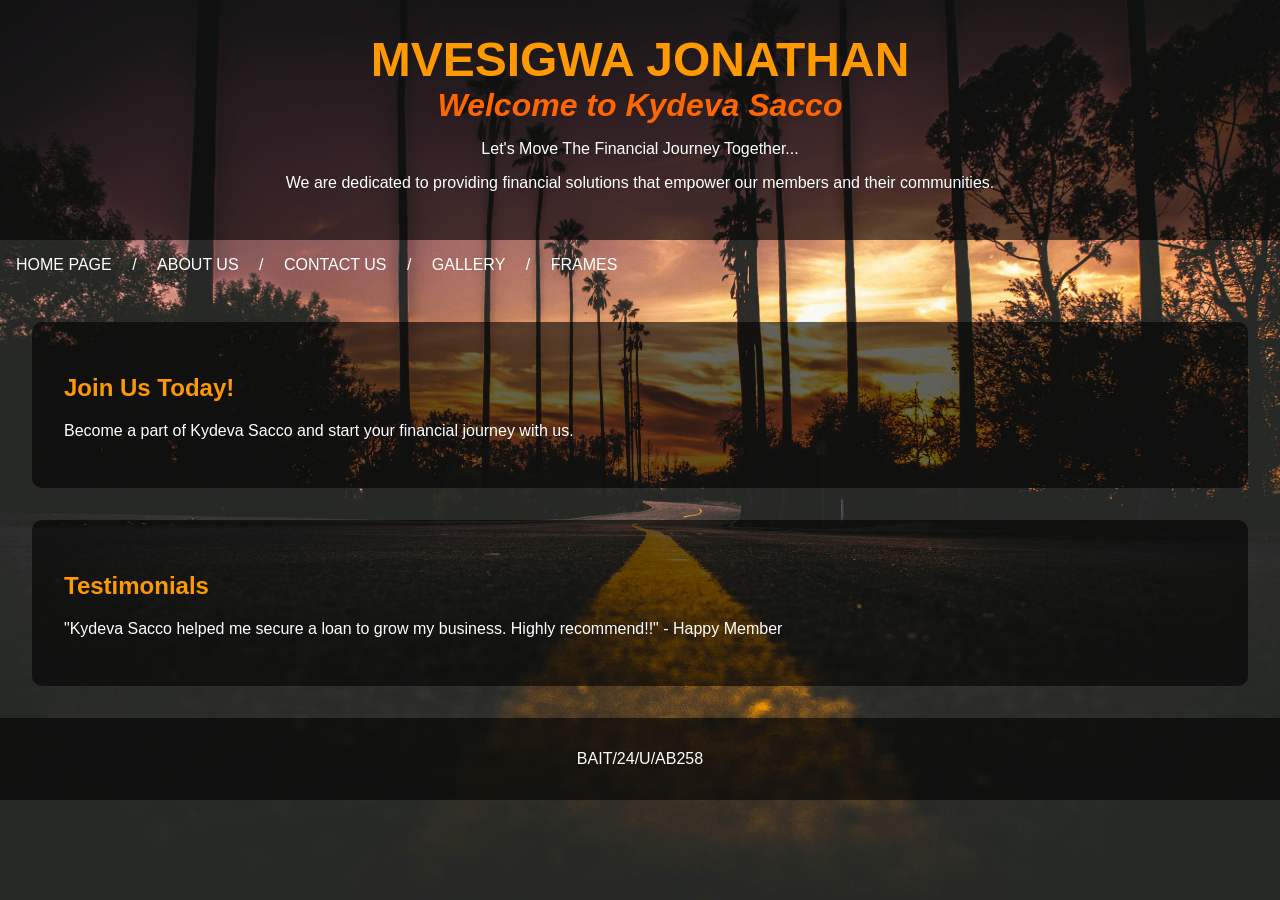
<file: index.html>
<!DOCTYPE html>
<html lang="en">
<head>
  <meta charset="UTF-8">
  <meta name="viewport" content="width=device-width, initial-scale=1.0">
  <title>Kydeva Sacco</title>
  <style>
    body {
      font-family: Arial, sans-serif;
      margin: 0;
      padding: 0;
      background: url('road.jpg') no-repeat center center fixed;
      background-size: cover;
      color: white;
    }
    .header {
      text-align: center;
      padding: 2em;
      background: rgba(0, 0, 0, 0.6);
    }
    .header h1 {
      margin: 0;
      font-size: 3em;
      color: #ff9900;
    }
    .header h2 {
      margin: 0;
      font-size: 2em;
      font-style: italic;
      color: #ff6600;
    }
    .section {
      padding: 2em;
      background: rgba(0, 0, 0, 0.6);
      margin: 2em;
      border-radius: 10px;
    }
    .section h2 {
      color: #ff9900;
    }
    .nav a {
      color: white;
      padding: 1em;
      text-decoration: none;
      display: inline-block;
    }
    .nav a:hover {
      background: #ff6600;
      color: black;
    }
    .footer {
      text-align: center;
      padding: 1em;
      background: rgba(0, 0, 0, 0.6);
      margin-top: 2em;
    }
  </style>
</head>
<body>
  <header class="header">
    <h1>MVESIGWA JONATHAN</h1>
    <h2>Welcome to Kydeva Sacco</h2>
    <p>Let's Move The Financial Journey Together...</p>
    <p>We are dedicated to providing financial solutions that empower our members and their communities.</p>
  </header>

  <div class="nav">
    <a href="new one home page.html">HOME PAGE</a> /
    <a href="new one about us.html">ABOUT US</a> /
    <a href="new one contact us.html">CONTACT US</a> /
    <a href="new one gallery.html">GALLERY</a> /
    <a href="farmes.html">FRAMES</a>
  </div>

  <section class="section">
    <h2>Join Us Today!</h2>
    <p>Become a part of Kydeva Sacco and start your financial journey with us.</p>
  </section>

  <section class="section">
    <h2>Testimonials</h2>
    <p>"Kydeva Sacco helped me secure a loan to grow my business. Highly recommend!!" - Happy Member</p>
  </section>

  <footer class="footer">
    <p>BAIT/24/U/AB258</p>
  </footer>
</body>
</html>
</file>
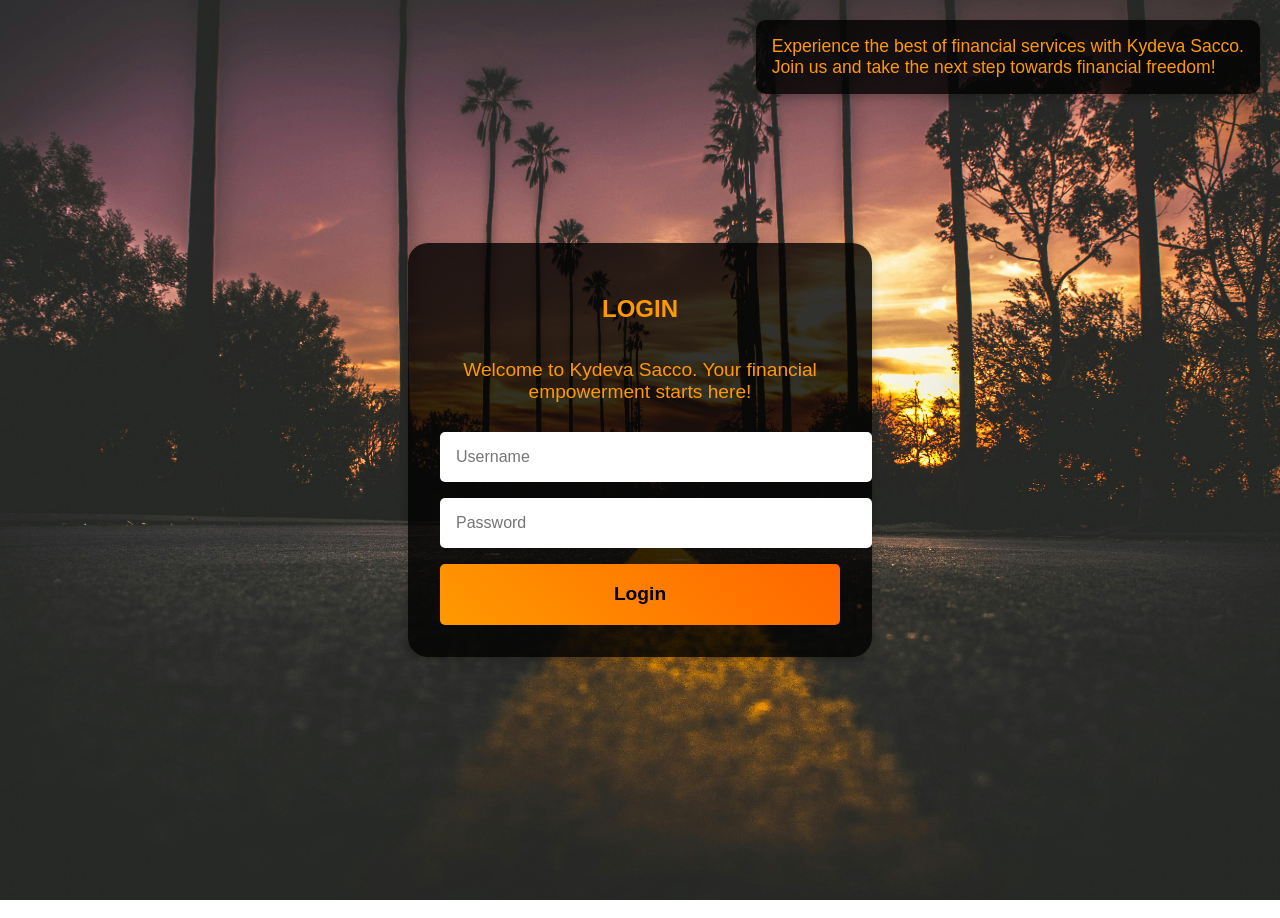
<file: form.html>
<!DOCTYPE html>
<html lang="en">
<head>
  <meta charset="UTF-8">
  <meta name="viewport" content="width=device-width, initial-scale=1.0">
  <meta name="description" content="Website designed on 2024/14/October">
  <title>Kydeva Sacco - Login</title>
  <style>
    body {
      font-family: 'Arial', sans-serif;
      color: #fff;
      background: url('road.jpg') center fixed;
      background-size: cover;
      margin: 0;
      padding: 0;
      position: relative;
    }
    .login-container {
      display: flex;
      justify-content: center;
      align-items: center;
      height: 100vh;
    }
    .login-box {
      background: rgba(0, 0, 0, 0.8);
      padding: 2em;
      border-radius: 20px;
      text-align: center;
      max-width: 400px;
      width: 100%;
      box-shadow: 0 4px 8px rgba(0, 0, 0, 0.2);
      transition: transform 0.3s ease-in-out, box-shadow 0.3s;
    }
    .login-box:hover {
      box-shadow: 0 8px 16px rgba(0, 0, 0, 0.4);
    }
    .login-box h2 {
      margin-bottom: 1.5em;
      color: #ff9900;
      text-transform: uppercase;
    }
    .login-box p {
      color: #ff9900;
      margin-bottom: 1.5em;
      font-size: 1.2em;
    }
    .login-box input[type="text"],
    .login-box input[type="password"] {
      width: 100%;
      padding: 1em;
      margin-bottom: 1em;
      border: none;
      border-radius: 5px;
      font-size: 1em;
      transition: background 0.3s ease;
    }
    .login-box input[type="text"]:focus,
    .login-box input[type="password"]:focus {
      background: rgba(255, 255, 255, 0.2);
      outline: none;
    }
    .login-box input[type="submit"] {
      background: linear-gradient(45deg, #ff9900, #ff6600);
      border: none;
      padding: 1em;
      width: 100%;
      border-radius: 5px;
      cursor: pointer;
      color: #000;
      font-weight: bold;
      font-size: 1.2em;
      transition: background 0.3s ease;
    }
    .login-box input[type="submit"]:hover {
      background: linear-gradient(45deg, #ff6600, #ff3300);
    }
    .welcome-message {
      position: absolute;
      top: 20px;
      right: 20px;
      background: rgba(0, 0, 0, 0.8);
      padding: 1em;
      border-radius: 10px;
      box-shadow: 0 4px 8px rgba(0, 0, 0, 0.2);
    }
    .welcome-message p {
      color: #ff9900;
      margin: 0;
      font-size: 1.1em;
    }
  </style>
</head>
<body>
  <div class="welcome-message">
    <p>Experience the best of financial services with Kydeva Sacco.</p>
    <p>Join us and take the next step towards financial freedom!</p>
  </div>
  <div class="login-container">
    <div class="login-box">
      <h2>Login</h2>
      <p>Welcome to Kydeva Sacco. Your financial empowerment starts here!</p>
      <form action="new one home page.html" method="post">
        <input type="text" name="username" placeholder="Username" required>
        <input type="password" name="password" placeholder="Password" required>
        <input type="submit" value="Login">
      </form>
    </div>
  </div>
</body>
</html>
git clone https://github.com/kaboggoza19/kaboggoza19.github.io
</file>
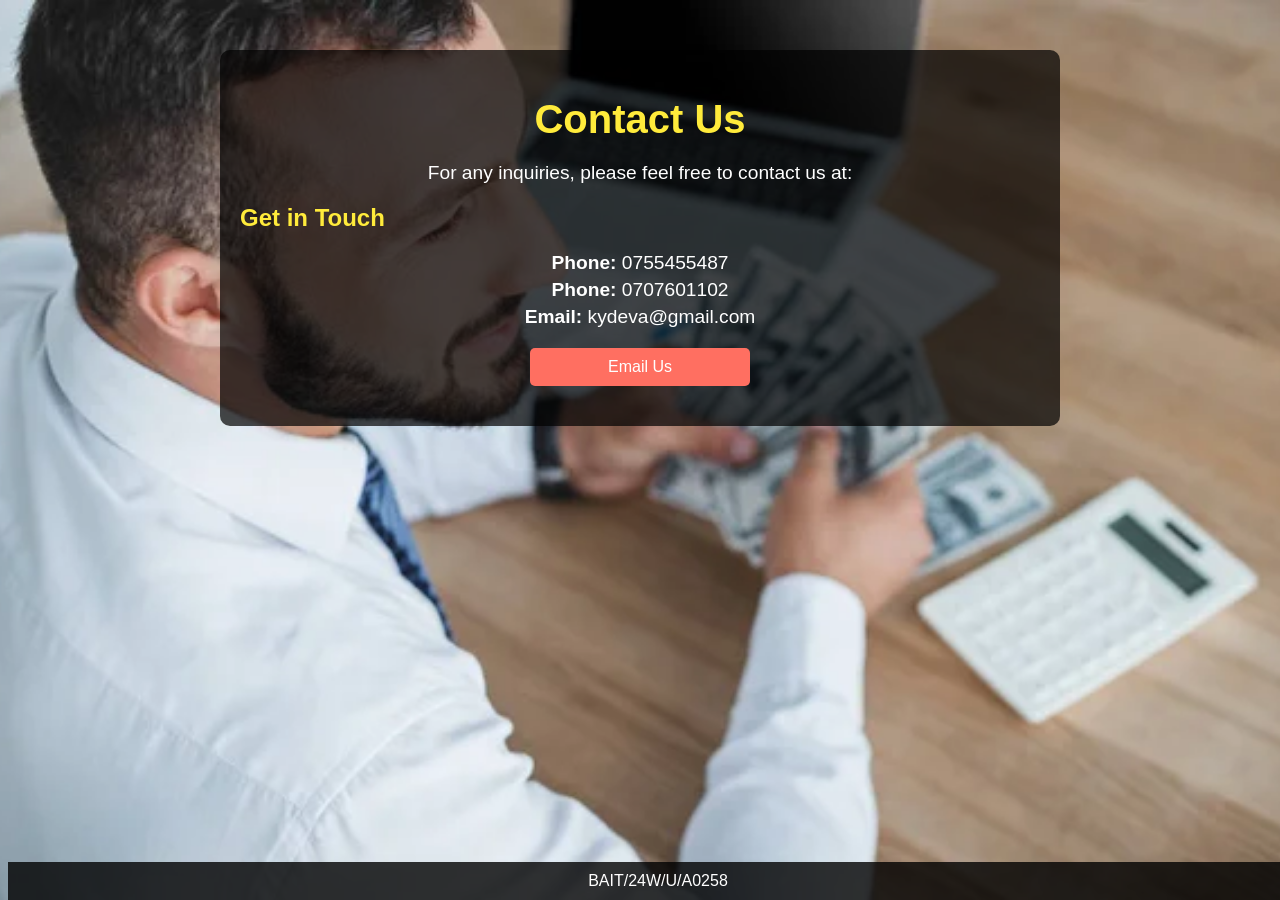
<file: new one contact us.html>
<!DOCTYPE html>
<html lang="en">
<head>
  <meta charset="UTF-8">
  <meta name="viewport" content="width=device-width, initial-scale=1.0">
  <title>Contact Us - Kydeva Sacco</title>
  <style>
    body {
      font-family: 'Segoe UI', Tahoma, Geneva, Verdana, sans-serif;
      
      background: url('money man.jpg') no-repeat center center fixed;
      background-size: cover;
      color: white;
    }
    .container {
      padding: 20px;
      max-width: 800px;
      margin: 50px auto;
      background: rgba(0, 0, 0, 0.7);
      border-radius: 10px;
      
    }
    h1 {
      text-align: center;
      color: #ffeb3b; /* Bright yellow */
      font-size: 2.5em;
      margin-bottom: 20px;
    }
    p {
      text-align: center;
      font-size: 1.2em;
    }
    .contact-info {
      text-align: left;
      margin-top: 20px;
    }
    .contact-info h2 {
      color: #ffeb3b; /* Bright yellow */
    }
    .contact-info p {
      margin: 5px 0;
    }
    .footer {
      text-align: center;
      padding: 10px;
      background: rgba(0, 0, 0, 0.8);
      color: white;
      position: fixed;
      bottom: 0;
      width: 100%;
    }
    .btn {
      display: block;
      width: 200px;
      margin: 20px auto;
      padding: 10px;
      background: #ff6f61;
      color: white;
      text-align: center;
      border-radius: 5px;
      text-decoration: none;
    }
    .btn:hover {
      background: #ff4436;
    }
  </style>
</head>
<body>
  <div class="container">
    <h1>Contact Us</h1>
    <p>For any inquiries, please feel free to contact us at:</p>
    <div class="contact-info">
      <h2>Get in Touch</h2>
      <p><strong>Phone:</strong> 0755455487</p>
      <p><strong>Phone:</strong> 0707601102</p>
      <p><strong>Email:</strong> kydeva@gmail.com</p>
    </div>
    <a href="mailto:kydeva@gmail.com" class="btn">Email Us</a>
  </div>
  
  <div class="footer">
    BAIT/24W/U/A0258
  </div>
</body>
</html>
</file>
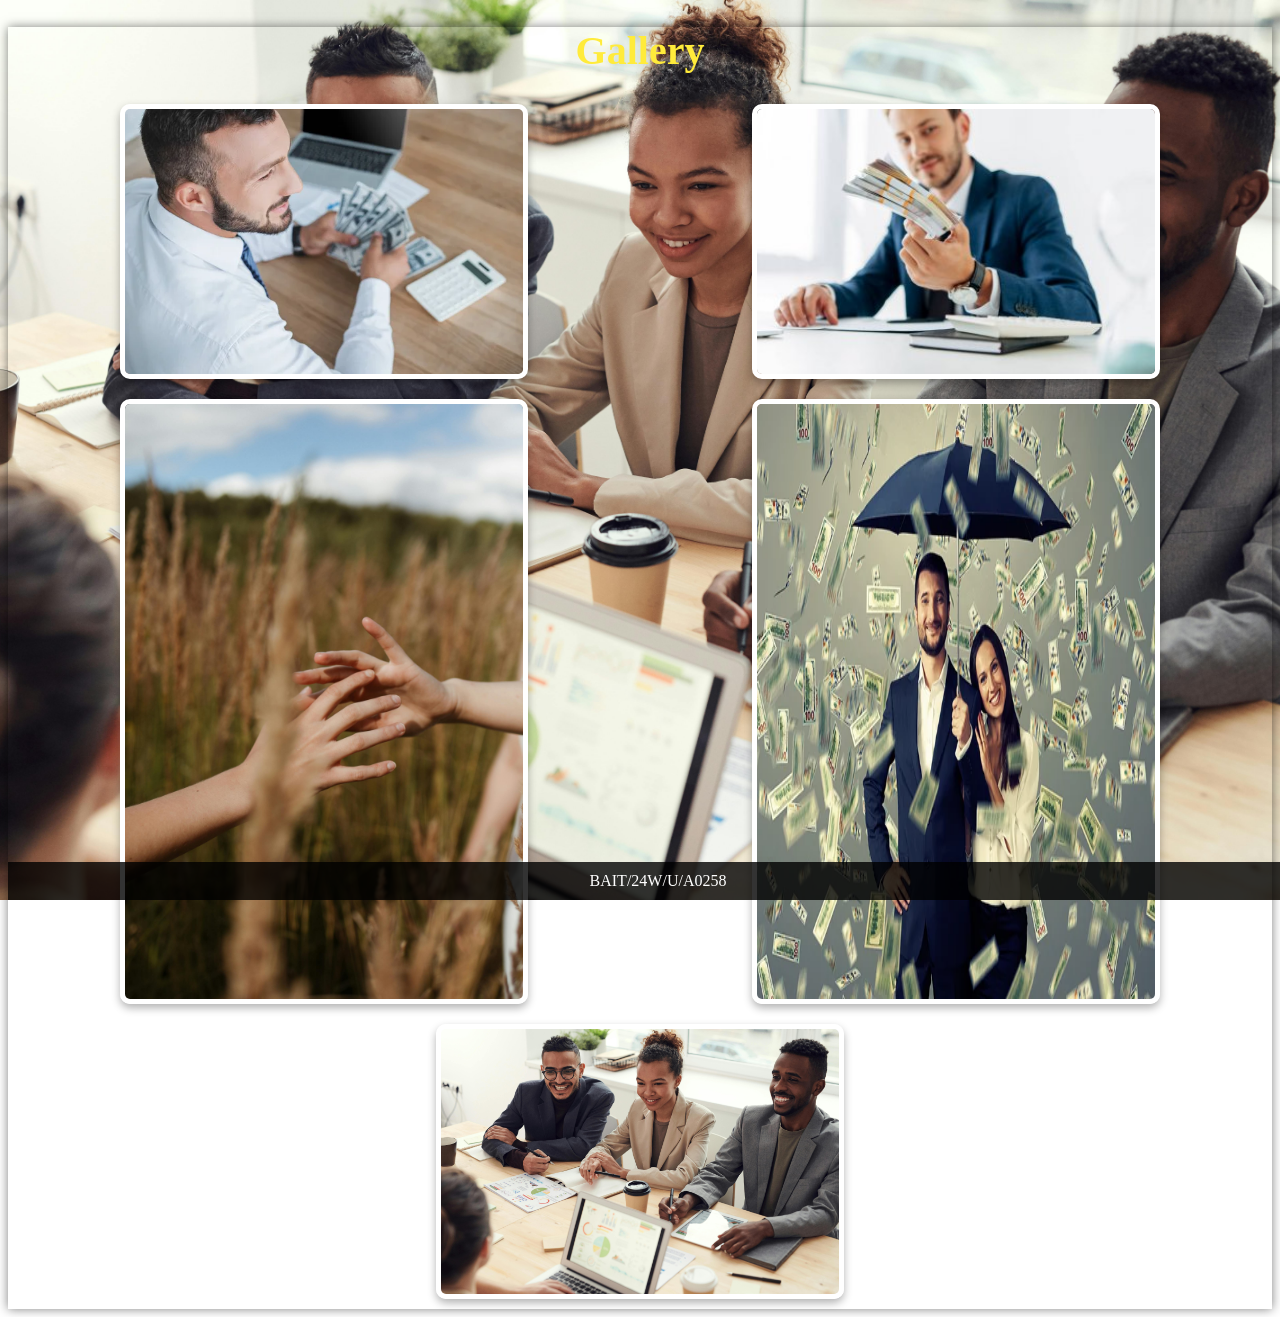
<file: new one gallery.html>
<!DOCTYPE html>
<html lang="en">
<head>
  
  <title>Gallery - Kydeva Sacco</title>
  <style>
    body {
      
      background: url('office.jpg') no-repeat  center fixed;
      background-size: cover;
      
    }
    .container {
      
      box-shadow: 0 0 10px rgba(0, 0, 0, 0.5);
    }
    h1 {
      text-align: center;
      color: #ffeb3b; /* Bright yellow */
      font-size: 2.5em;
      margin-bottom: 20px;
    }
    .gallery {
      display: flex;
      flex-wrap: wrap;
      justify-content: space-around;
    }
    .gallery img {
      margin: 10px;
      border: 5px solid #fff;
      border-radius: 10px;
      width: calc(33% - 20px);
      box-shadow: 0 4px 8px rgba(0, 0, 0, 0.3);
      transition: transform 0.3s;
    }
    .gallery img:hover {
      transform: scale(1.05);
    }
    .footer {
      text-align: center;
      padding: 10px;
      background: rgba(0, 0, 0, 0.8);
      color: white;
      position: fixed;
      bottom: 0;
      width: 100%;
    }
  </style>
</head>
<body>
  <div class="container">
    <h1>Gallery</h1>
    <div class="gallery">
      <img src="money man.jpg" alt="Image 1">
      <img src="man hold money.jpg" alt="Image 2">
      <img src="support.jpg" alt="Image 3">
      <img src="money rain.jpg" alt="Image 4">
      <img src="office.jpg" alt="Image 5">
    </div>
  </div>
  <div class="footer">
    BAIT/24W/U/A0258
  </div>
</body>
</html>
</file>
